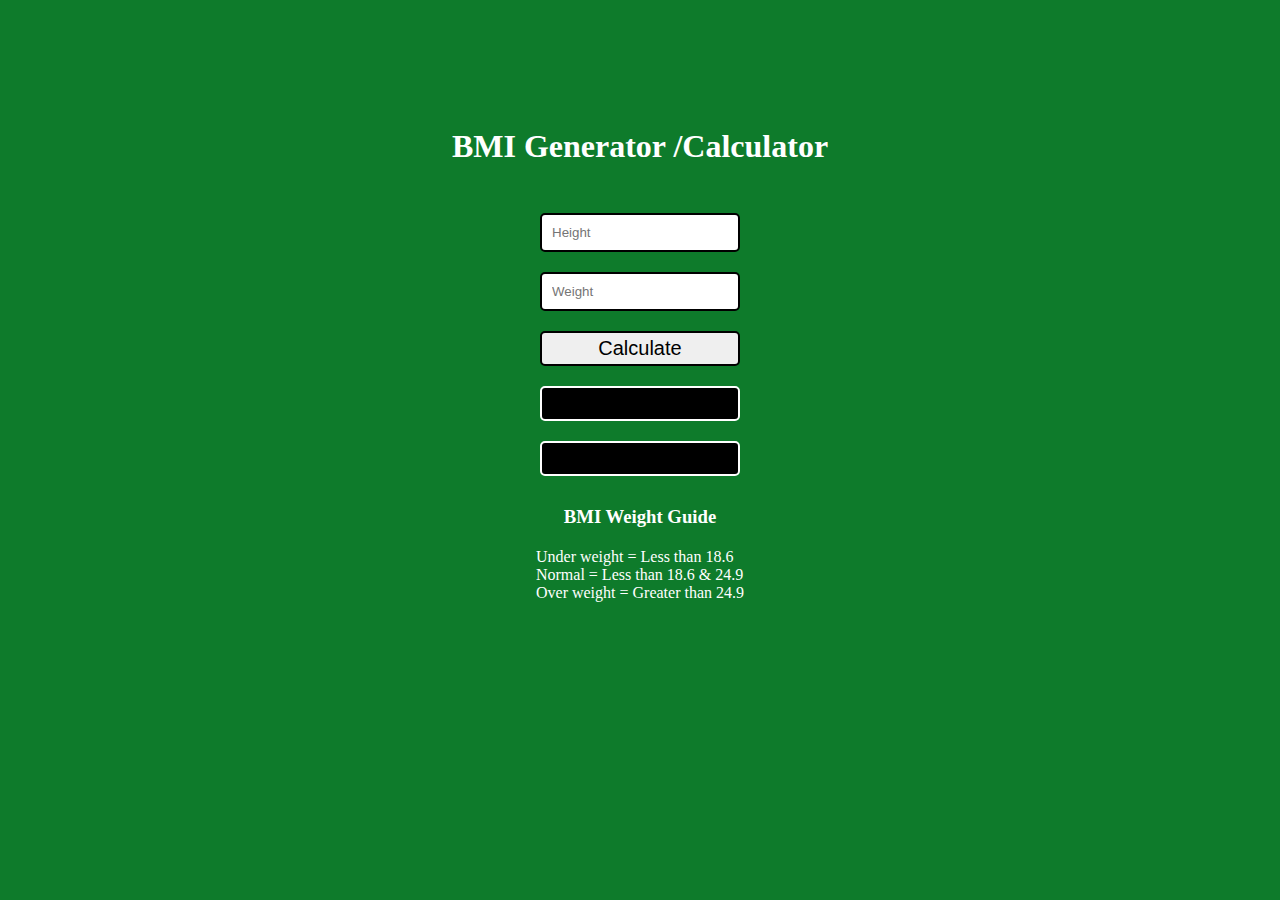
<file: BMI Generator/index.html>
<!DOCTYPE html>
<html lang="en">
<head>
    <meta charset="UTF-8">
    <meta name="viewport" content="width=device-width, initial-scale=1.0">
    <title>Document</title>
    <link rel="stylesheet" href="style.css">
</head>
<body>
    <div class="mainContainer">
        <h1>BMI Generator /Calculator</h1>
        
        <form >
            <div class="heightAndWeight">
                <p><label for="Height in cm"></label> <input type="text" class="height" placeholder="Height"> </p>
            </div>

            <div class="heightAndWeight">
                <p><label for="Weight in kg"></label> <input type="text" class="weight" placeholder="Weight"> </p>
            </div>

            <button class="button">Calculate</button>

            <div class="results" placeholder="Your result">
            </div>

            <div class="fitCheck" placeholder="Your result">
            </div>
            <div class="weightGuide">
                <h3>BMI Weight Guide</h3>

                <p>Under weight = Less than 18.6 </p>
                <p>Normal = Less than 18.6  & 24.9 </p>
                <p>Over weight = Greater than 24.9 </p>
            </div>

        </form>
    </div>



    <script src="script.js">

    </script>
    
</body>
</html>
</file>
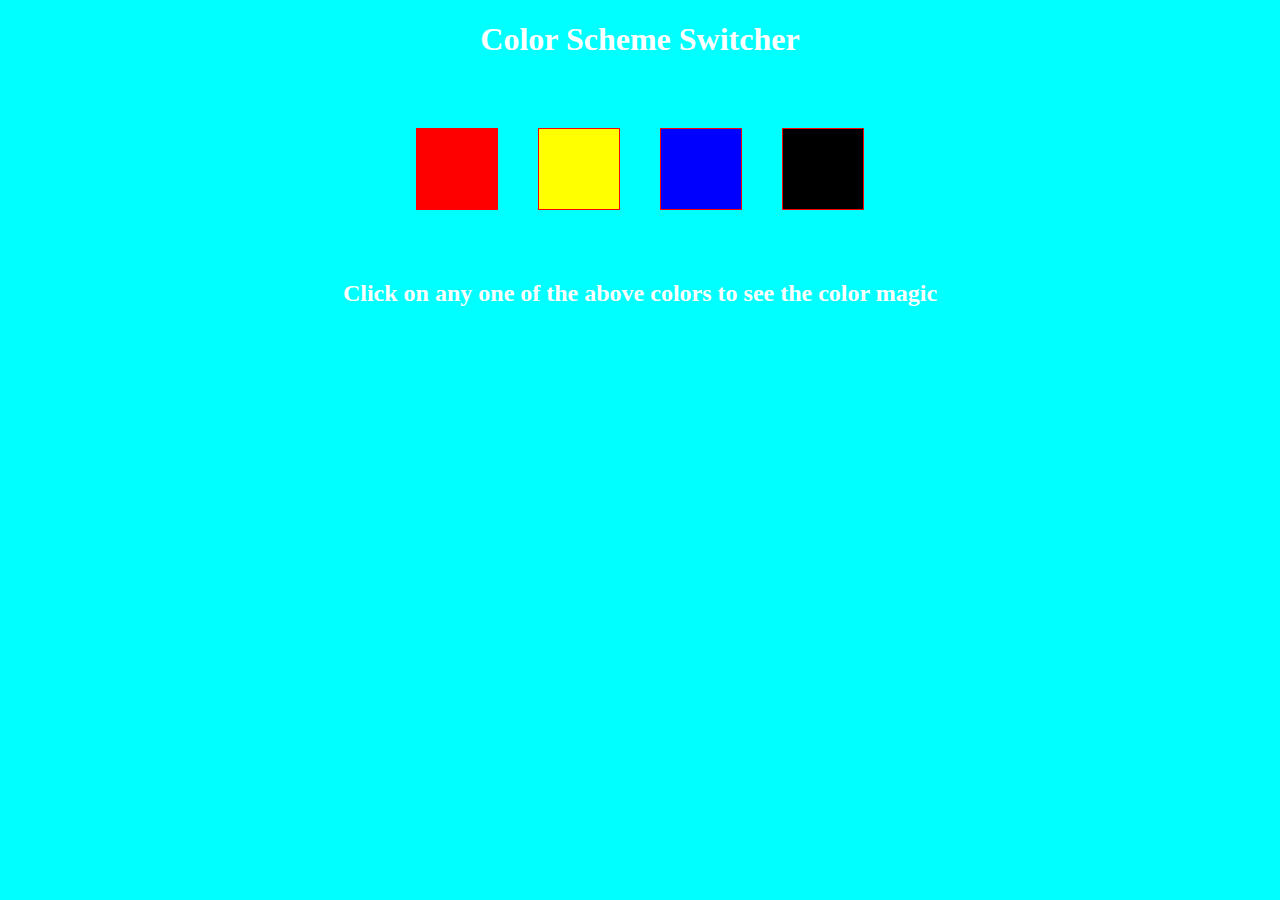
<file: colorChanger/index.html>
<!DOCTYPE html>
<html lang="en">
<head>
    <meta charset="UTF-8">
    <meta name="viewport" content="width=device-width, initial-scale=1.0">
    <title>Color Scheme Switcher</title>
    <link rel="stylesheet" href="style.css">
</head>
<body>
    <div class="canvas">
        <h1>Color Scheme Switcher</h1>
        <div class="buttons">
            <span class="button" id="red"></span>
            <span class="button" id="yellow"></span>
            <span class="button" id="blue"></span>
            <span class="button" id="black"></span>
        </div>
        <h2>Click on any one of the above colors to see the color magic</h2>
    </div>

    <script src="script.js"></script>
</body>
</html>
</file>
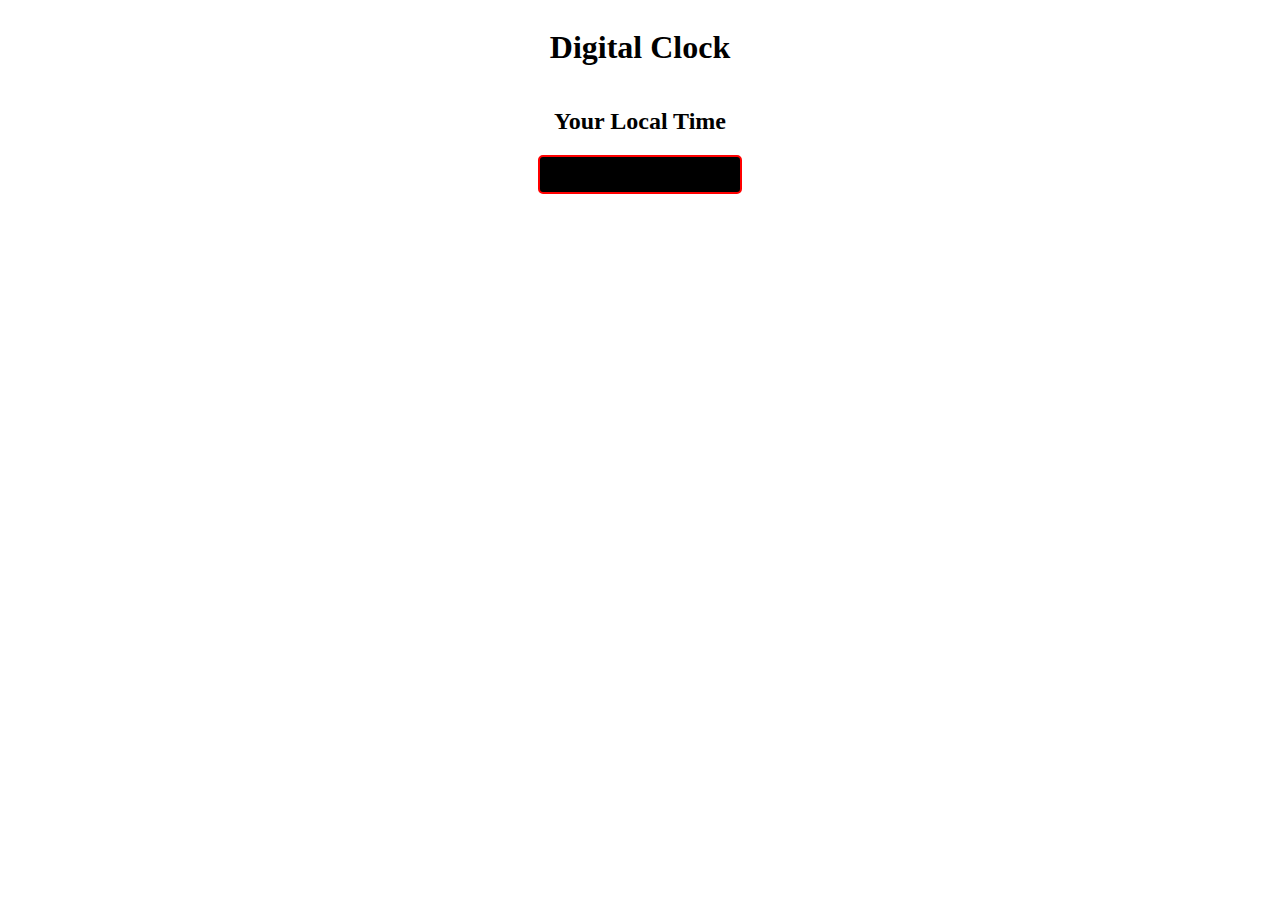
<file: Digital Clock/index.html>
<!DOCTYPE html>
<html lang="en">
<head>
    <meta charset="UTF-8">
    <meta name="viewport" content="width=device-width, initial-scale=1.0">
    <title>Document</title>
    <link rel="stylesheet" href="style.css">
</head>
<body>
    <div class="mainContainer">
        <h1>Digital Clock</h1>
        <h2>Your Local Time</h2>
        <div class="clock">

        </div>
    </div>

    <script src="script.js">

    </script>
    
</body>
</html>
</file>
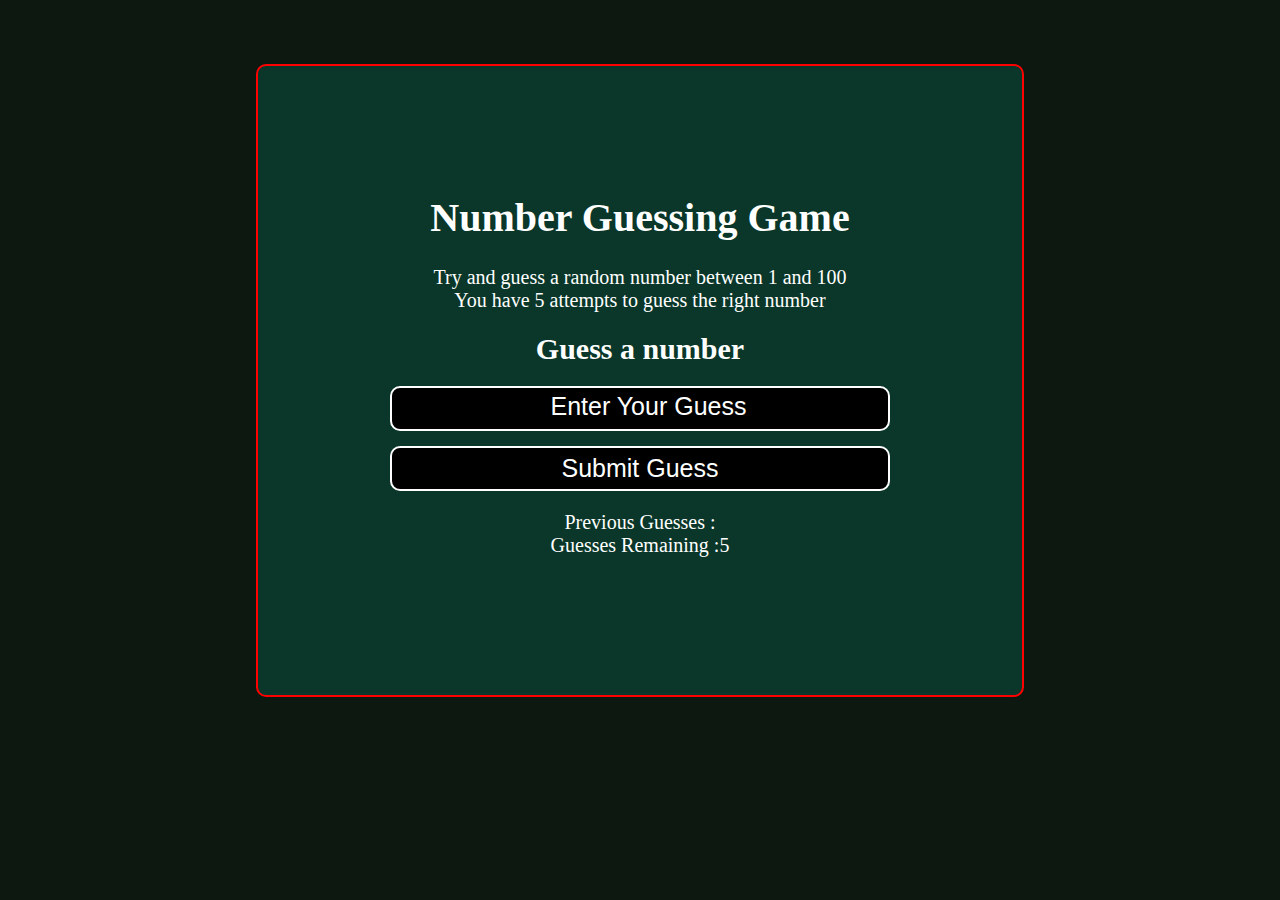
<file: Guess Number/index.html>
<!DOCTYPE html>
<html lang="en">
<head>
    <meta charset="UTF-8">
    <meta name="viewport" content="width=device-width, initial-scale=1.0">
    <title>Guess the Number</title>
    <link rel="stylesheet" href="style.css">
</head>
<body>
    <div class="mainContainer">
        <h1>Number Guessing Game</h1>
        <p>Try and guess a random number between 1 and 100</p>
        <p>You have 5 attempts to guess the right number</p>

        <form >
            <label for="guessField" class="guess"><h2>Guess a number</h2></label>
            <input type="text" class="guessField" id="guessField" placeholder=" Enter Your Guess">
            <input type="submit" id="submit" value="Submit Guess" class="guessSubmit">
        </form>
            
            <div class="resultParas">
                <p>Previous Guesses :<span class="guesses"></span> </p>
                <p class="remainingGuess">Guesses Remaining :<span class="lastResult">5</span></p>
                <p class="lowOrHigh"></p>
            </div>

            <div class="restartGame">

            </div>

    </div>





    <script src="script.js"></script>
    
</body>
</html>
</file>
<file: BMI Generator/style.css>
*{
    margin: 0;
    padding: 0;
    box-sizing: border-box;
}

body{
    background-color: rgb(14, 123, 43);
}

.mainContainer{
    justify-content: center;
    flex-direction: column;
    display: flex;
    margin: 10% 10px;
    color: white;

    align-items: center;
}



form {
    justify-content: center;
    flex-direction: column;
    display: flex;
    margin: 3% 10px;
    align-items: center;
}

h3{
    margin: 20px 10px;
    justify-content: center;
    display: flex;
    align-items: center;
}



.height{
    display: flex;
    justify-content: center;
    width: 200px;
    height: auto;
    margin: 10px 10px;
    border-radius: 5px;
    padding: 10px 10px ;
    border: 2px solid black;
}

.weight{
    display: flex;
    justify-content: center;
    width: 200px;
    height: auto;
    margin: 10px 10px;
    border-radius: 5px;
    padding: 10px 10px ;
    border: 2px solid black;
}

.button{
    width: 200px;
    height: 35px;
    margin: 10px 10px;
    border-radius: 5px;
    padding: 10px 10px ;
    font-size: 20px;
    justify-content: center;
    display: flex;
    align-items: center;
    border: 2px solid black;
}

.fitCheck{
    margin: 10px 10px;
    border-radius: 5px;
    width: 200px;
    height: auto;
    display: flex;
    justify-content: center;
    min-height: 35px;
    padding: 10px 10px ;
    color: white;
    background:black;
    border: 2px solid white;
}

.results{
    margin: 10px 10px;
    border-radius: 5px;
    width: 200px;
    height: auto;
    min-height: 35px;
    padding: 10px 10px ;
    color: white;
    display: flex;
    justify-content: center;
    background: black;
    border: 2px solid white;
}

hr{
    height: 2px;
    background-color: black;
}
</file>
<file: colorChanger/style.css>
.button {
    margin-bottom: 20px;
    margin-top: 20px;
    margin-left: 20px;
    margin-right: 20px;
    padding: 40px 40px;

    border: 1px solid red;
}

body{
    margin: 0;
    padding: 0;
    background-color: aqua;
    color: white;
    box-sizing: border-box;
}

h1{
    margin-bottom: 50px;
    justify-content: center;
    align-items: center;
    display: flex;
}

h2{
    margin-bottom: 50px;
    justify-content: center;
    align-items: center;
    display: flex;
}
.buttons{
    margin-bottom: 50px;
    display: flex;
    justify-content: center;
    align-items: center;
}

#red{
    background-color: red;
}

#yellow{
    background-color: yellow;
}

#blue{
    background-color: blue;
}

#black{
    background-color: black;
}
</file>
<file: Digital Clock/style.css>
.mainContainer{
    display: flex;
    justify-content: center;
    flex-direction: column;
    align-items: center;
}
.clock{
    width: 200px;
    height: 35px;
    justify-content: center;
    align-items: center;
    display: flex;
    border-radius: 5px;
    background: black;
    border: 2px solid red;
    color: white;
}
</file>
<file: Guess Number/style.css>
*{
    margin: 0;
    padding: 0;
    box-sizing: border-box;
}

body{
    background: #0c1810;
    color: white;
    display: flex;
    justify-content: center;
    align-items: center;
}

.mainContainer{
    display: flex;
    flex-direction: column;
    justify-content: center;
    align-items: center;
    margin-top: 5%;
    font-size: 20px;
    border: 2px solid red;
    border-radius: 10px;
    height: 50%;
    width: 60%;
    background: rgb(10, 55, 41);
    padding: 10% 10%;


}

form{
    margin-top: 10px;
    margin-bottom: 10px;
    display: flex;
    flex-direction: column;
    justify-content: center;
    align-items:center;
}

form .guess{
    margin: 10px 10px ;

}

form .guessField{
    margin-bottom: 10px;
    height: 45px;
    width: 500px;
    font-size: 20px;
    display: flex;
    justify-content: center;
    align-items: center;
    background-color: black;
    color: white;
    border: 2px solid white;
    border-radius: 10px;
    text-align: center;
    vertical-align: middle;
    padding-left: 10px;
    margin-top: 10px;

}

.guessField::placeholder{
    color: white;
    font-size: 25px;
}

form #submit{
    margin-bottom: 10px;
    height: 45px;
    width: 500px;
    font-size: 25px;
    display: flex;
    margin-top: 5px;
    justify-content: center;
    align-items: center;
    background-color: black;
    color: white;
    border: 2px solid white;
    border-radius: 10px;


}

.resultParas{
    display: flex;
    justify-content: center;
    align-items: center;
    flex-direction: column;
}

.resultParas .remainingGuess{
    margin-bottom: 10px;
}


h1{
    margin-bottom: 5%;
}
</file>
